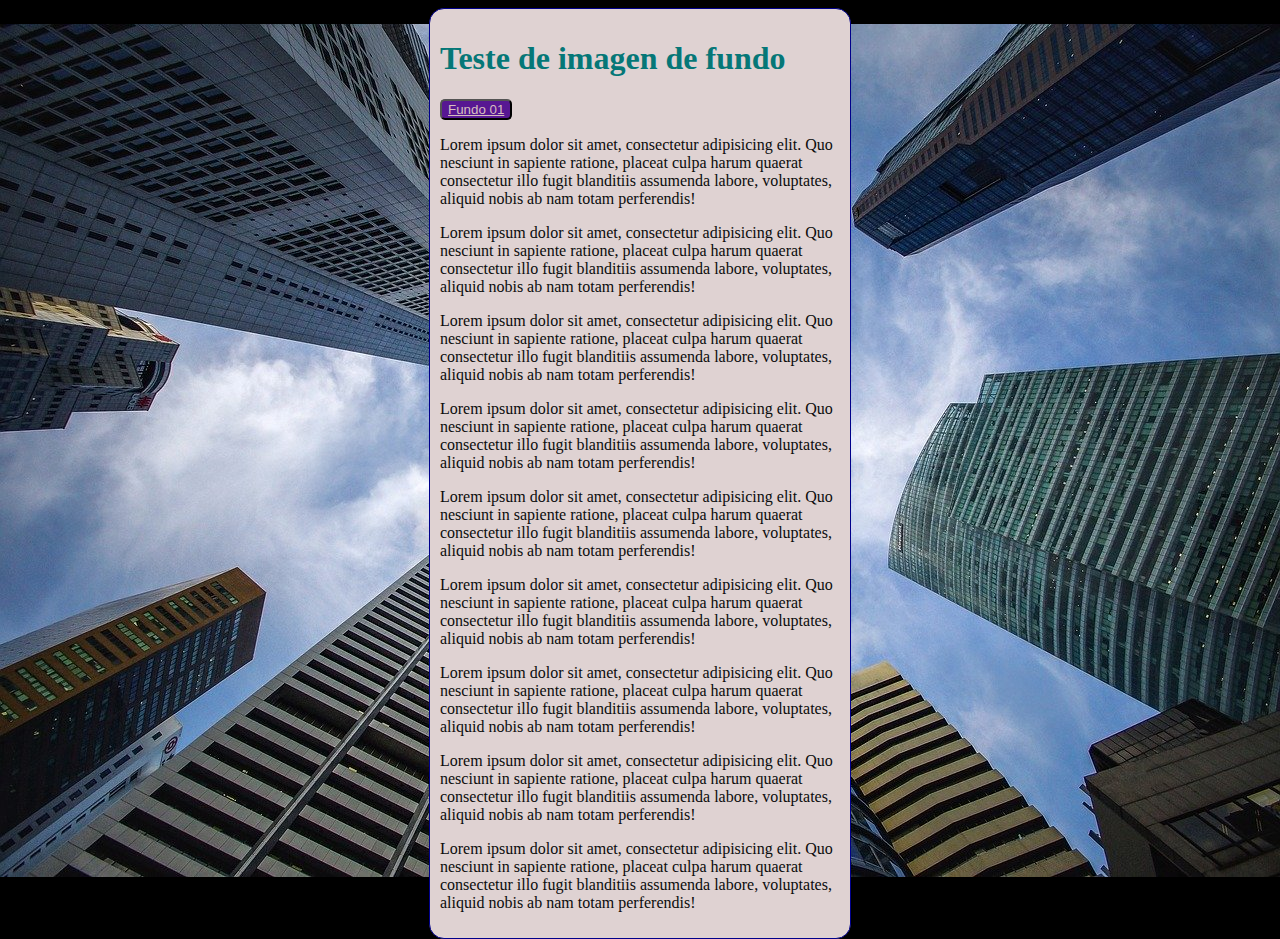
<file: index.html>
<!DOCTYPE html>
<html lang="pt-br">
<head>
    <meta charset="UTF-8">
    <meta name="viewport" content="width=device-width, initial-scale=1.0">
    <link rel="stylesheet" href="css/style.css">
    <title>Test</title>
</head>
<body>
    
       
    <main>
        <h1>Teste de imagen de fundo</h1>
        <button>
            <a href="/fundo01.html">Fundo 01</a>
        </button>
        <p>Lorem ipsum dolor sit amet, consectetur adipisicing elit.
            Quo nesciunt in sapiente ratione, 
            placeat culpa harum quaerat consectetur illo fugit blanditiis assumenda labore, voluptates, aliquid nobis ab nam totam perferendis!
        </p>
        <p>Lorem ipsum dolor sit amet, consectetur adipisicing elit.
            Quo nesciunt in sapiente ratione, 
            placeat culpa harum quaerat consectetur illo fugit blanditiis assumenda labore, voluptates, aliquid nobis ab nam totam perferendis!
        </p>
        <p>Lorem ipsum dolor sit amet, consectetur adipisicing elit.
            Quo nesciunt in sapiente ratione, 
            placeat culpa harum quaerat consectetur illo fugit blanditiis assumenda labore, voluptates, aliquid nobis ab nam totam perferendis!
        </p>
        <p>Lorem ipsum dolor sit amet, consectetur adipisicing elit.
            Quo nesciunt in sapiente ratione, 
            placeat culpa harum quaerat consectetur illo fugit blanditiis assumenda labore, voluptates, aliquid nobis ab nam totam perferendis!
        </p>
        <p>Lorem ipsum dolor sit amet, consectetur adipisicing elit.
            Quo nesciunt in sapiente ratione, 
            placeat culpa harum quaerat consectetur illo fugit blanditiis assumenda labore, voluptates, aliquid nobis ab nam totam perferendis!
        </p>
        <p>Lorem ipsum dolor sit amet, consectetur adipisicing elit.
            Quo nesciunt in sapiente ratione, 
            placeat culpa harum quaerat consectetur illo fugit blanditiis assumenda labore, voluptates, aliquid nobis ab nam totam perferendis!
        </p>
        <p>Lorem ipsum dolor sit amet, consectetur adipisicing elit.
            Quo nesciunt in sapiente ratione, 
            placeat culpa harum quaerat consectetur illo fugit blanditiis assumenda labore, voluptates, aliquid nobis ab nam totam perferendis!
        </p>
        <p>Lorem ipsum dolor sit amet, consectetur adipisicing elit.
            Quo nesciunt in sapiente ratione, 
            placeat culpa harum quaerat consectetur illo fugit blanditiis assumenda labore, voluptates, aliquid nobis ab nam totam perferendis!
        </p>
        <p>Lorem ipsum dolor sit amet, consectetur adipisicing elit.
            Quo nesciunt in sapiente ratione, 
            placeat culpa harum quaerat consectetur illo fugit blanditiis assumenda labore, voluptates, aliquid nobis ab nam totam perferendis!
        </p>
        
    </main>
    
    
</body>
</html>
</file>
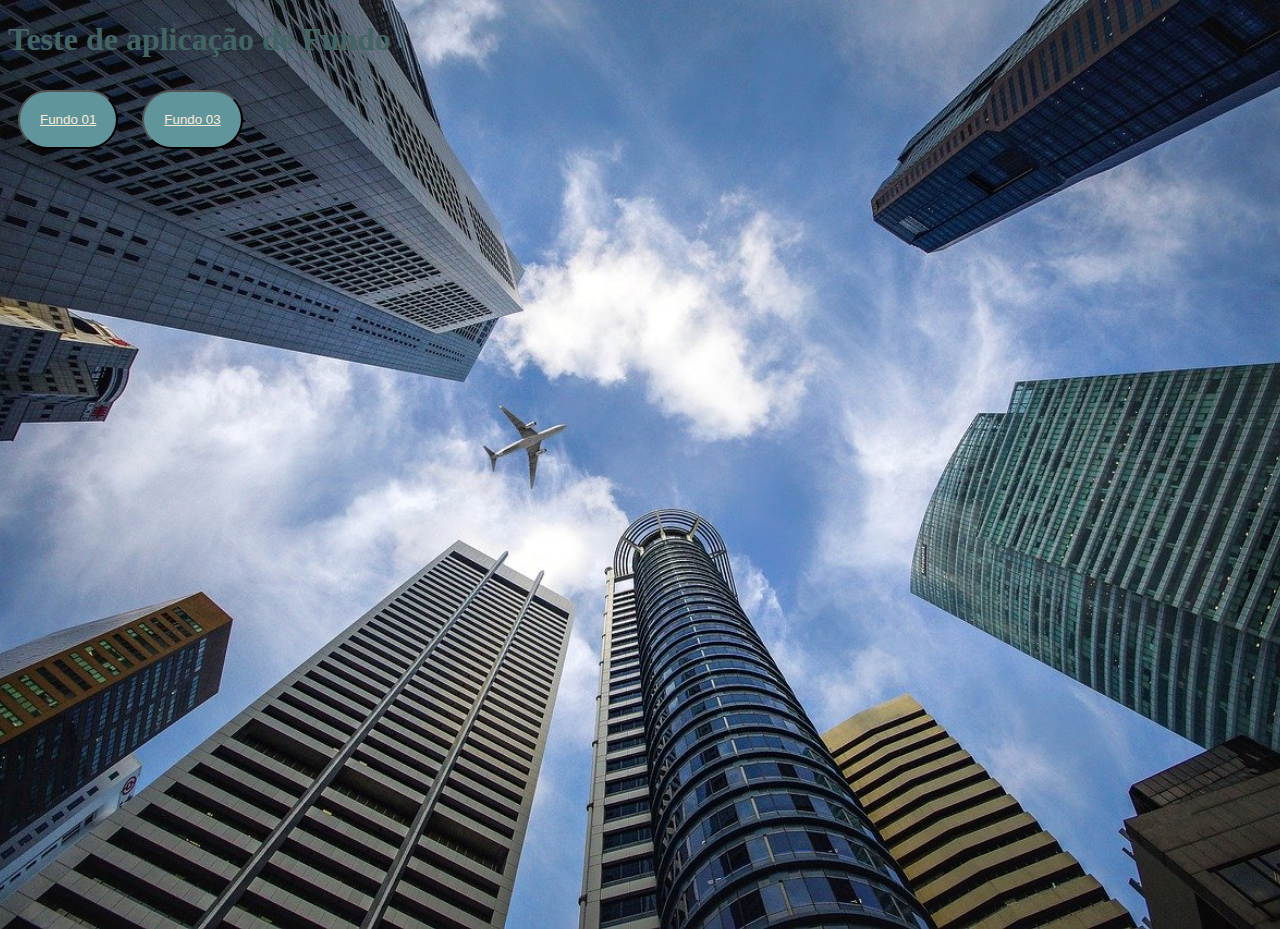
<file: fundo02.html>
<!DOCTYPE html>
<html lang="pt-br">
<head>
    <meta charset="UTF-8">
    <meta name="viewport" content="width=device-width, initial-scale=1.0">
    <link rel="stylesheet" href="css/style2.css">
    <title>Fundo 02</title>
</head>
<body>

    <h1>Teste de aplicação de Fundo</h1>

   
    
    <button>
        <a href="/fundo01.html">Fundo 01</a>
    </button>

    <button>
        <a href="/fundo03.html">Fundo 03</a>
    </button>
    
</body>
</html>
</file>
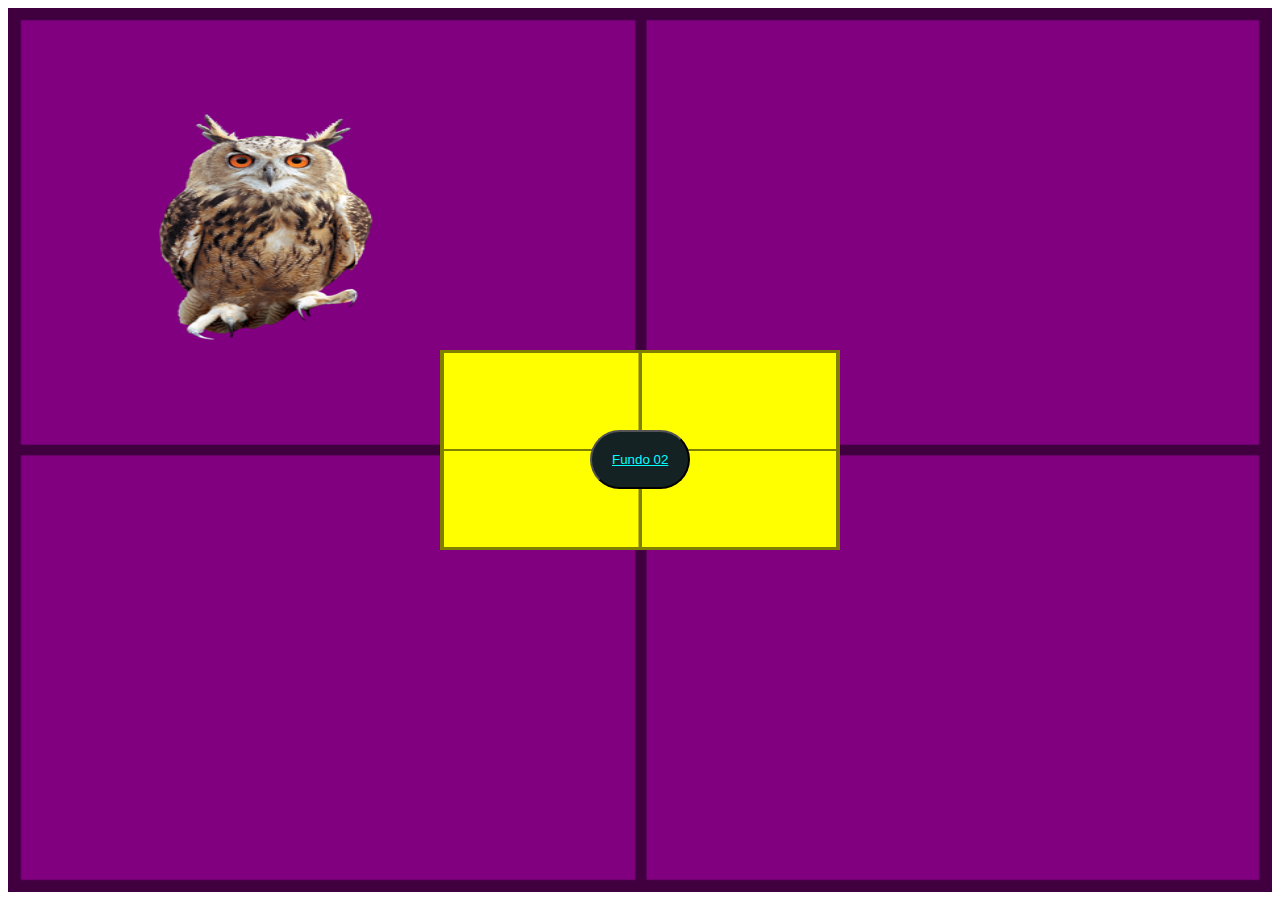
<file: fundo03.html>
<!DOCTYPE html>
<html lang="pt-br">
<head>
    <meta charset="UTF-8">
    <meta name="viewport" content="width=device-width, initial-scale=1.0">
    <link rel="stylesheet" href="css/style3.css">
    <title>Alinhamento vertical</title>
</head>
<body>
    <section id="container">
        <img id="coruja" src="/imagens/R.png" alt="coruja">
        <article id="conteudo">
            <button>
                <a href="/fundo02.html">Fundo 02</a>
            </button>
        </article>
    </section>
</body>
</html>
</file>
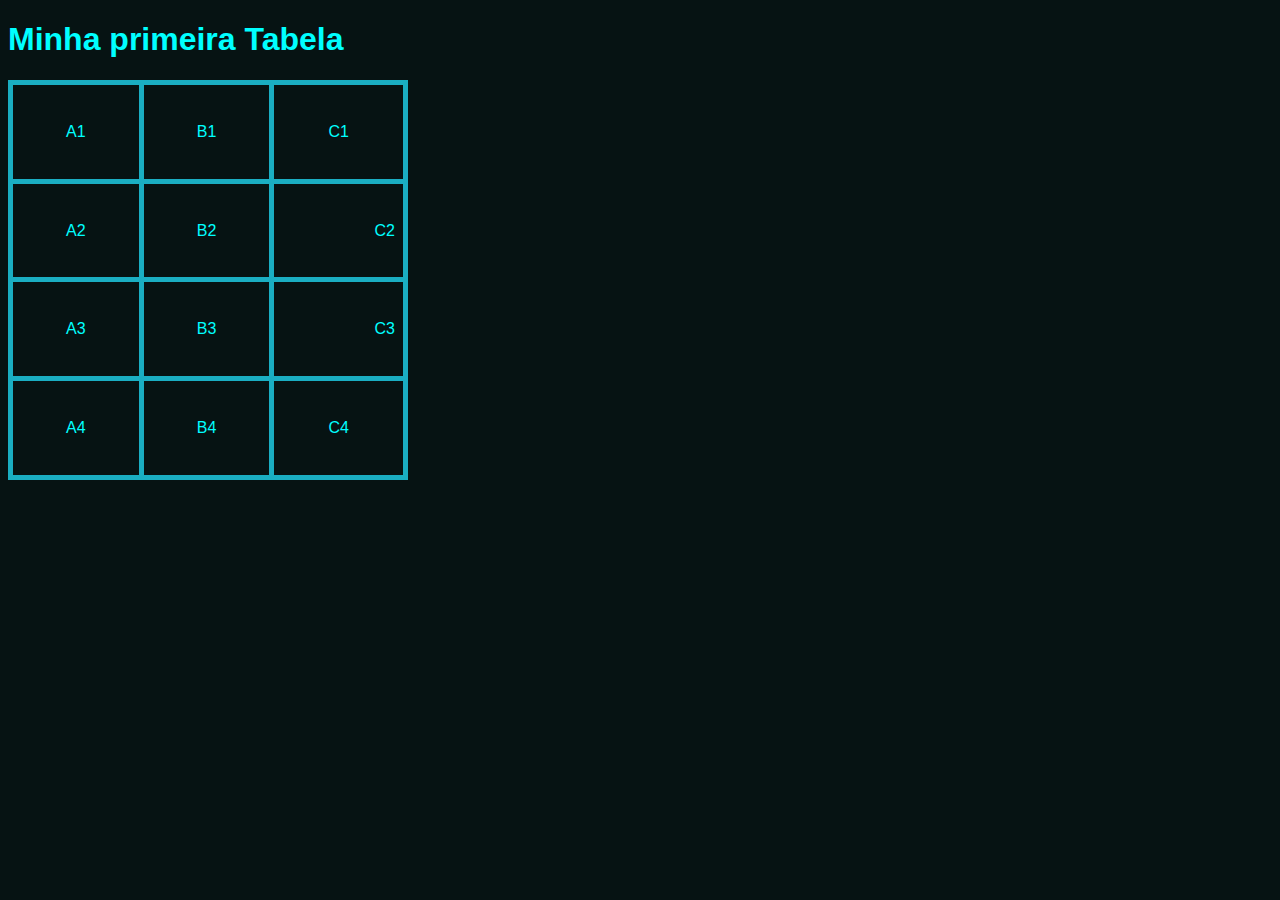
<file: tabela.html>
<!DOCTYPE html>
<html lang="en">
<head>
    <meta charset="UTF-8">
    <meta name="viewport" content="width=device-width, initial-scale=1.0">
    <link rel="stylesheet" href="css/tabela.css">
    <title>Tabela</title>
</head>
<body>
    <!--
        Obs: Tabela não é para criar estrutura de um site
    -->
    <h1>Minha primeira Tabela</h1>
    <!--
        # HERARQUIA DE TABELAS
        1 => table => (TABLE ROWS) -> Linhas de tabelas
                    TABLE ROWS => (TABLE HEADER) -> Cabeçalho de tabela
                        TABLE HEADER => (TABLE DATA) -> Dado de tabela


     outra obs:
     '</td> e </tr> não são por obrigação'                   

    -->

    <table>
        <tr> <!--TABLE ROWS 'primeira linha'-->
            <td class="a1">A1</td><!--TABLE DATA 'Dado de tabela'-->
            <td>B1</td>
            <td>C1</td>
        </tr>

        <tr> <!--TABLE ROWS 'primeira linha'-->
            <td>A2</td><!--TABLE DATA 'Dado de tabela'-->
            <td>B2</td>
            <td class="numero">C2</td>
        </tr>

        <tr> <!--TABLE ROWS 'primeira linha'-->
            <td>A3</td><!--TABLE DATA 'Dado de tabela'-->
            <td>B3</td>
            <td class="numero">C3</td>
        </tr>

        <tr> <!--TABLE ROWS 'primeira linha'-->
            <td>A4</td><!--TABLE DATA 'Dado de tabela'-->
            <td>B4</td>
            <td>C4</td>
        </tr>

        
    </table>


</body>
</html>
</file>
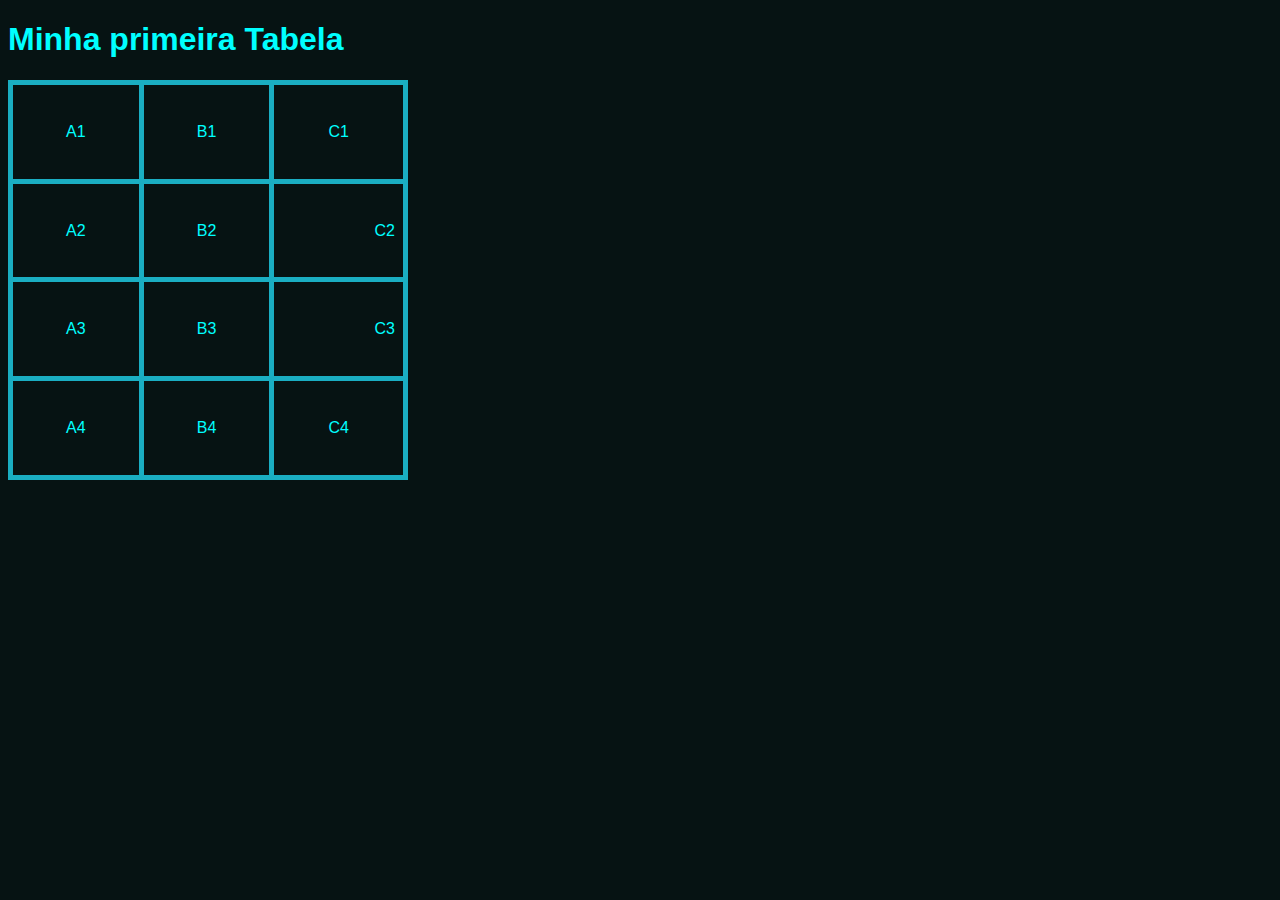
<file: tabela01.html>
<!DOCTYPE html>
<html lang="en">
<head>
    <meta charset="UTF-8">
    <meta name="viewport" content="width=device-width, initial-scale=1.0">
    <link rel="stylesheet" href="css/tabela01.css">
    <title>Tabela 01</title>
</head>
<body>
    <!--
        Obs: Tabela não é para criar estrutura de um site
    -->
    <h1>Minha primeira Tabela</h1>
    <!--
        # HERARQUIA DE TABELAS
        1 => table => (TABLE ROWS) -> Linhas de tabelas
                    TABLE ROWS => (TABLE HEADER) -> Cabeçalho de tabela
                        TABLE HEADER => (TABLE DATA) -> Dado de tabela


     outra obs:
     '</td> e </tr> não são por obrigação'                   

    -->

    <table>
        <tr> <!--TABLE ROWS 'primeira linha'-->
            <td class="a1">A1</td><!--TABLE DATA 'Dado de tabela'-->
            <td>B1</td>
            <td>C1</td>
        </tr>

        <tr> <!--TABLE ROWS 'primeira linha'-->
            <td>A2</td><!--TABLE DATA 'Dado de tabela'-->
            <td>B2</td>
            <td class="numero">C2</td>
        </tr>

        <tr> <!--TABLE ROWS 'primeira linha'-->
            <td>A3</td><!--TABLE DATA 'Dado de tabela'-->
            <td>B3</td>
            <td class="numero">C3</td>
        </tr>

        <tr> <!--TABLE ROWS 'primeira linha'-->
            <td>A4</td><!--TABLE DATA 'Dado de tabela'-->
            <td>B4</td>
            <td>C4</td>
        </tr>

        
    </table>


</body>
</html>
</file>
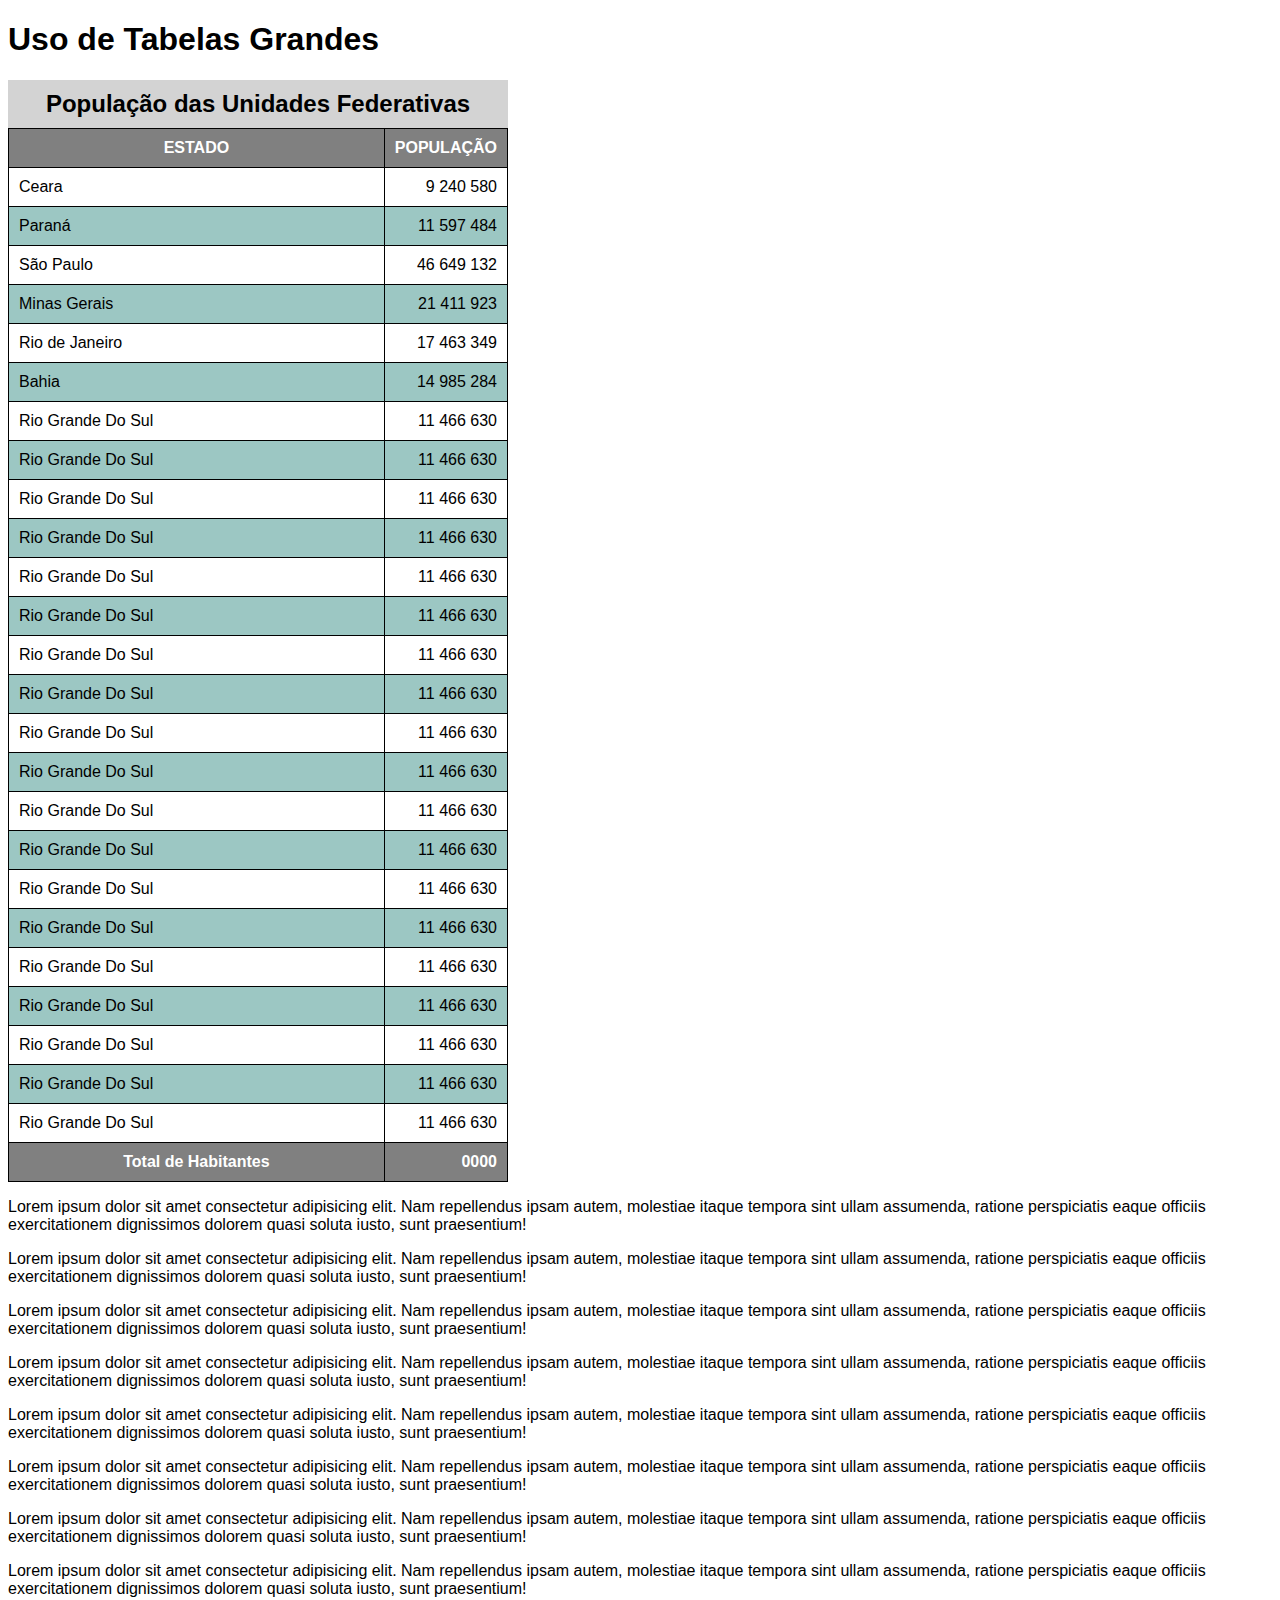
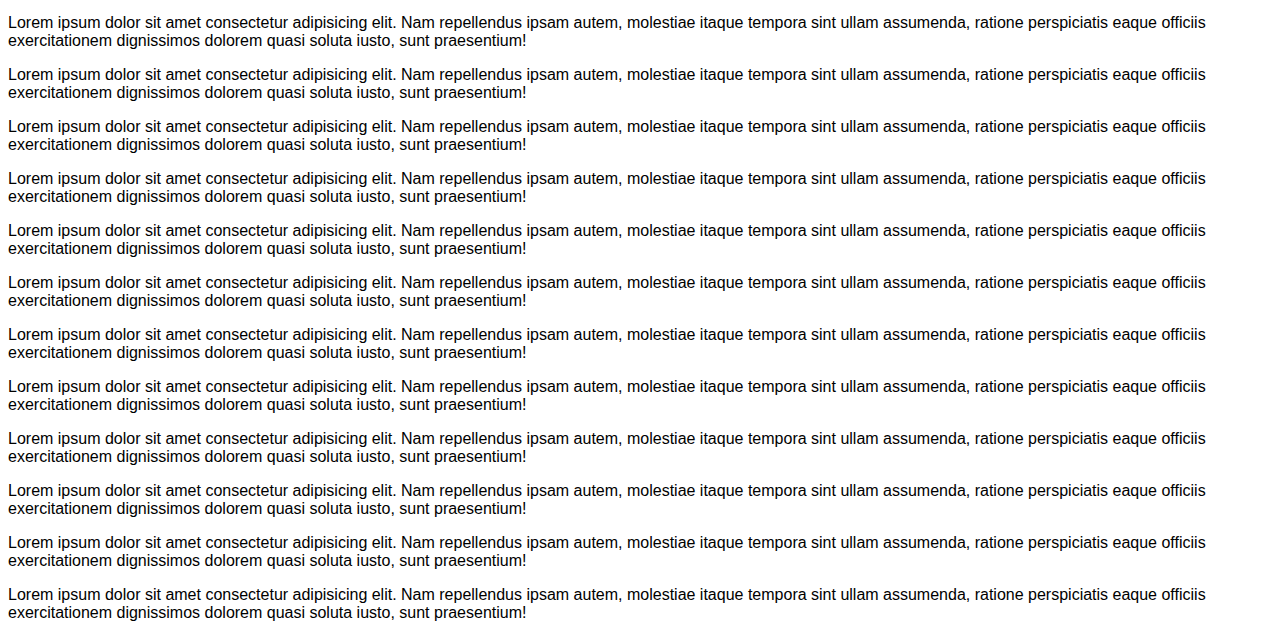
<file: tabela02.html>
<!DOCTYPE html>
<html lang="pt-br">
<head>
    <meta charset="UTF-8">
    <meta name="viewport" content="width=device-width, initial-scale=1.0">
    <link rel="stylesheet" href="css/tabela02.css">
    <title>Tabela 02</title>
</head>
<body>
    <h1>Uso de Tabelas Grandes</h1>
    <!--
   * ANATOMIA PARA TABELAS GRANDES
     TABLE => TABELA

        CAPTION => A LEGENDA DA TABELA(TITULO)

        THEAD => CABEÇA DA TABELA
            TR, TD, TH

           TBODY => CORPO DA TABELA
               TR, TD, TH

             TFOOT => FOOTER DA TABELA 
                    TR, TD, TH
    -->
    <table>
        <caption>População das Unidades Federativas</caption>
        <thead>
            <tr>
                <th scope="col">ESTADO</th>
                <th scope="col" style="width: 50px;">POPULAÇÃO</th>
            </tr>
        </thead>

        <tbody>
            <tr>
                <td>Ceara</td>
                <td class="num">9 240 580</td>
            </tr>

            <tr>
                <td>Paraná</td>
                <td class="num">11 597 484</td>
            </tr>

            <tr>
                <td>São Paulo</td>
                <td class="num">46 649 132</td>
            </tr>

            <tr>
                <td>Minas Gerais</td>
                <td class="num">21 411 923</td>
            </tr>

            <tr>
                <td>Rio de Janeiro</td>
                <td class="num">17 463 349</td>
            </tr>

            <tr>
                <td>Bahia</td>
                <td class="num">14 985 284</td>
            </tr>

            <tr>
                <td>Rio Grande Do Sul</td>
                <td class="num">11 466 630</td>
            </tr>

            <tr>
                <td>Rio Grande Do Sul</td>
                <td class="num">11 466 630</td>
            </tr>

            <tr>
                <td>Rio Grande Do Sul</td>
                <td class="num">11 466 630</td>
            </tr>

            <tr>
                <td>Rio Grande Do Sul</td>
                <td class="num">11 466 630</td>
            </tr>

            <tr>
                <td>Rio Grande Do Sul</td>
                <td class="num">11 466 630</td>
            </tr>

            <tr>
                <td>Rio Grande Do Sul</td>
                <td class="num">11 466 630</td>
            </tr>

            <tr>
                <td>Rio Grande Do Sul</td>
                <td class="num">11 466 630</td>
            </tr>

            <tr>
                <td>Rio Grande Do Sul</td>
                <td class="num">11 466 630</td>
            </tr>

            <tr>
                <td>Rio Grande Do Sul</td>
                <td class="num">11 466 630</td>
            </tr>

            <tr>
                <td>Rio Grande Do Sul</td>
                <td class="num">11 466 630</td>
            </tr>

            <tr>
                <td>Rio Grande Do Sul</td>
                <td class="num">11 466 630</td>
            </tr>

            <tr>
                <td>Rio Grande Do Sul</td>
                <td class="num">11 466 630</td>
            </tr>

            <tr>
                <td>Rio Grande Do Sul</td>
                <td class="num">11 466 630</td>
            </tr>

            <tr>
                <td>Rio Grande Do Sul</td>
                <td class="num">11 466 630</td>
            </tr>

            <tr>
                <td>Rio Grande Do Sul</td>
                <td class="num">11 466 630</td>
            </tr>

            <tr>
                <td>Rio Grande Do Sul</td>
                <td class="num">11 466 630</td>
            </tr>

            <tr>
                <td>Rio Grande Do Sul</td>
                <td class="num">11 466 630</td>
            </tr>

            <tr>
                <td>Rio Grande Do Sul</td>
                <td class="num">11 466 630</td>
            </tr>

            <tr>
                <td>Rio Grande Do Sul</td>
                <td class="num">11 466 630</td>
            </tr>
        </tbody>

        <tfoot>
            <tr>
                <th scope="row">Total de Habitantes</th>
                <td class="num"><strong>0000</strong></td>
            </tr>
        </tfoot>
    </table>
    <p>Lorem ipsum dolor sit amet consectetur adipisicing elit. 
       Nam repellendus ipsam autem,
       molestiae itaque tempora sint ullam assumenda, 
       ratione perspiciatis eaque officiis exercitationem dignissimos dolorem quasi soluta iusto, 
       sunt praesentium!
    </p>

    <p>Lorem ipsum dolor sit amet consectetur adipisicing elit. 
        Nam repellendus ipsam autem,
        molestiae itaque tempora sint ullam assumenda, 
        ratione perspiciatis eaque officiis exercitationem dignissimos dolorem quasi soluta iusto, 
        sunt praesentium!
     </p>

     <p>Lorem ipsum dolor sit amet consectetur adipisicing elit. 
        Nam repellendus ipsam autem,
        molestiae itaque tempora sint ullam assumenda, 
        ratione perspiciatis eaque officiis exercitationem dignissimos dolorem quasi soluta iusto, 
        sunt praesentium!
     </p>

     <p>Lorem ipsum dolor sit amet consectetur adipisicing elit. 
        Nam repellendus ipsam autem,
        molestiae itaque tempora sint ullam assumenda, 
        ratione perspiciatis eaque officiis exercitationem dignissimos dolorem quasi soluta iusto, 
        sunt praesentium!
     </p>

     <p>Lorem ipsum dolor sit amet consectetur adipisicing elit. 
        Nam repellendus ipsam autem,
        molestiae itaque tempora sint ullam assumenda, 
        ratione perspiciatis eaque officiis exercitationem dignissimos dolorem quasi soluta iusto, 
        sunt praesentium!
     </p>

     <p>Lorem ipsum dolor sit amet consectetur adipisicing elit. 
        Nam repellendus ipsam autem,
        molestiae itaque tempora sint ullam assumenda, 
        ratione perspiciatis eaque officiis exercitationem dignissimos dolorem quasi soluta iusto, 
        sunt praesentium!
     </p>

     <p>Lorem ipsum dolor sit amet consectetur adipisicing elit. 
        Nam repellendus ipsam autem,
        molestiae itaque tempora sint ullam assumenda, 
        ratione perspiciatis eaque officiis exercitationem dignissimos dolorem quasi soluta iusto, 
        sunt praesentium!
     </p>

     <p>Lorem ipsum dolor sit amet consectetur adipisicing elit. 
        Nam repellendus ipsam autem,
        molestiae itaque tempora sint ullam assumenda, 
        ratione perspiciatis eaque officiis exercitationem dignissimos dolorem quasi soluta iusto, 
        sunt praesentium!
     </p>

     <p>Lorem ipsum dolor sit amet consectetur adipisicing elit. 
        Nam repellendus ipsam autem,
        molestiae itaque tempora sint ullam assumenda, 
        ratione perspiciatis eaque officiis exercitationem dignissimos dolorem quasi soluta iusto, 
        sunt praesentium!
     </p>

     <p>Lorem ipsum dolor sit amet consectetur adipisicing elit. 
        Nam repellendus ipsam autem,
        molestiae itaque tempora sint ullam assumenda, 
        ratione perspiciatis eaque officiis exercitationem dignissimos dolorem quasi soluta iusto, 
        sunt praesentium!
     </p>

     <p>Lorem ipsum dolor sit amet consectetur adipisicing elit. 
        Nam repellendus ipsam autem,
        molestiae itaque tempora sint ullam assumenda, 
        ratione perspiciatis eaque officiis exercitationem dignissimos dolorem quasi soluta iusto, 
        sunt praesentium!
     </p>

     <p>Lorem ipsum dolor sit amet consectetur adipisicing elit. 
        Nam repellendus ipsam autem,
        molestiae itaque tempora sint ullam assumenda, 
        ratione perspiciatis eaque officiis exercitationem dignissimos dolorem quasi soluta iusto, 
        sunt praesentium!
     </p>

     <p>Lorem ipsum dolor sit amet consectetur adipisicing elit. 
        Nam repellendus ipsam autem,
        molestiae itaque tempora sint ullam assumenda, 
        ratione perspiciatis eaque officiis exercitationem dignissimos dolorem quasi soluta iusto, 
        sunt praesentium!
     </p>

     <p>Lorem ipsum dolor sit amet consectetur adipisicing elit. 
        Nam repellendus ipsam autem,
        molestiae itaque tempora sint ullam assumenda, 
        ratione perspiciatis eaque officiis exercitationem dignissimos dolorem quasi soluta iusto, 
        sunt praesentium!
     </p>

     <p>Lorem ipsum dolor sit amet consectetur adipisicing elit. 
        Nam repellendus ipsam autem,
        molestiae itaque tempora sint ullam assumenda, 
        ratione perspiciatis eaque officiis exercitationem dignissimos dolorem quasi soluta iusto, 
        sunt praesentium!
     </p>

     <p>Lorem ipsum dolor sit amet consectetur adipisicing elit. 
        Nam repellendus ipsam autem,
        molestiae itaque tempora sint ullam assumenda, 
        ratione perspiciatis eaque officiis exercitationem dignissimos dolorem quasi soluta iusto, 
        sunt praesentium!
     </p>

     <p>Lorem ipsum dolor sit amet consectetur adipisicing elit. 
        Nam repellendus ipsam autem,
        molestiae itaque tempora sint ullam assumenda, 
        ratione perspiciatis eaque officiis exercitationem dignissimos dolorem quasi soluta iusto, 
        sunt praesentium!
     </p>

     <p>Lorem ipsum dolor sit amet consectetur adipisicing elit. 
        Nam repellendus ipsam autem,
        molestiae itaque tempora sint ullam assumenda, 
        ratione perspiciatis eaque officiis exercitationem dignissimos dolorem quasi soluta iusto, 
        sunt praesentium!
     </p>

     <p>Lorem ipsum dolor sit amet consectetur adipisicing elit. 
        Nam repellendus ipsam autem,
        molestiae itaque tempora sint ullam assumenda, 
        ratione perspiciatis eaque officiis exercitationem dignissimos dolorem quasi soluta iusto, 
        sunt praesentium!
     </p>

     <p>Lorem ipsum dolor sit amet consectetur adipisicing elit. 
        Nam repellendus ipsam autem,
        molestiae itaque tempora sint ullam assumenda, 
        ratione perspiciatis eaque officiis exercitationem dignissimos dolorem quasi soluta iusto, 
        sunt praesentium!
     </p>
</body>
</html>
</file>
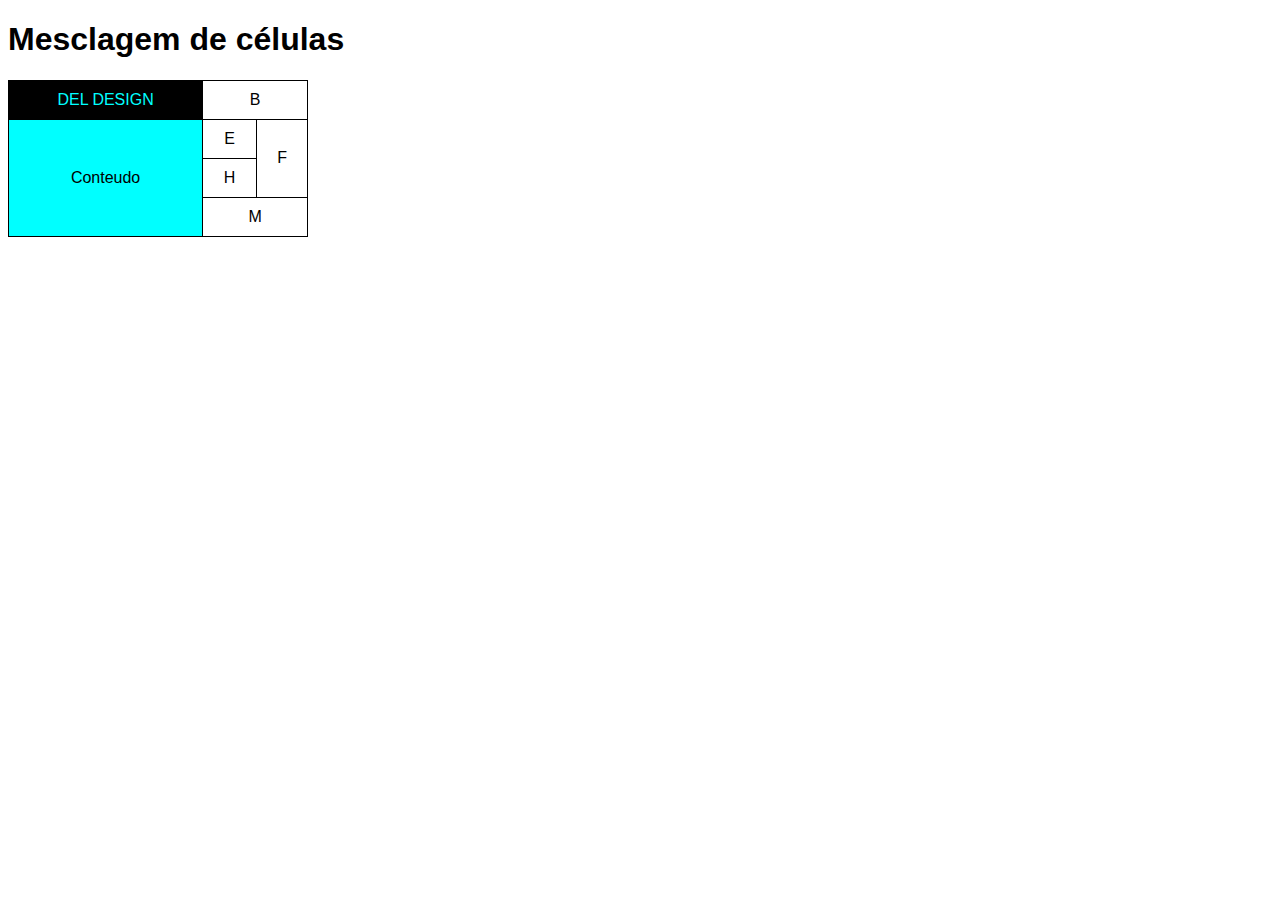
<file: tabela03.html>
<!DOCTYPE html>
<html lang="en">
<head>
    <meta charset="UTF-8">
    <meta name="viewport" content="width=device-width, initial-scale=1.0">
    <link rel="stylesheet" href="css/tabela03.css">
    <title>Tabela 03</title>
</head>
<body>
    <h1>Mesclagem de células</h1>
    <table>
        <!-- colspan="" para expandir  colunas-->
        <!-- rowspan="" para expandir  linhas-->
        <tr><!--LINHAS-->
            <td id="cabecalho">DEL DESIGN</td><!--COLUNAS-->
            <td colspan="2">B</td><!-- colspan="2" para expandir 2 colunas-->
            <!--<td>C</td>-->
        </tr>
        <tr><!--LINHAS-->
            <td rowspan="3" id="conteudo">Conteudo</td><!-- rowspan="3" para expandir 3 linhas-->
            <td>E</td>
            <td rowspan="2">F</td>
        </tr>    
        <tr><!--LINHAS-->
            <!--<td>G</td>-->
            <td>H</td>
            <!--<td>I</td>-->
        </tr>   
        <tr><!--LINHAS-->
            <!--<td>J</td>-->
            <!--<td>L</td>-->
            <td colspan="2">M</td>
        </tr>

    </table>
</body>
</html>
</file>
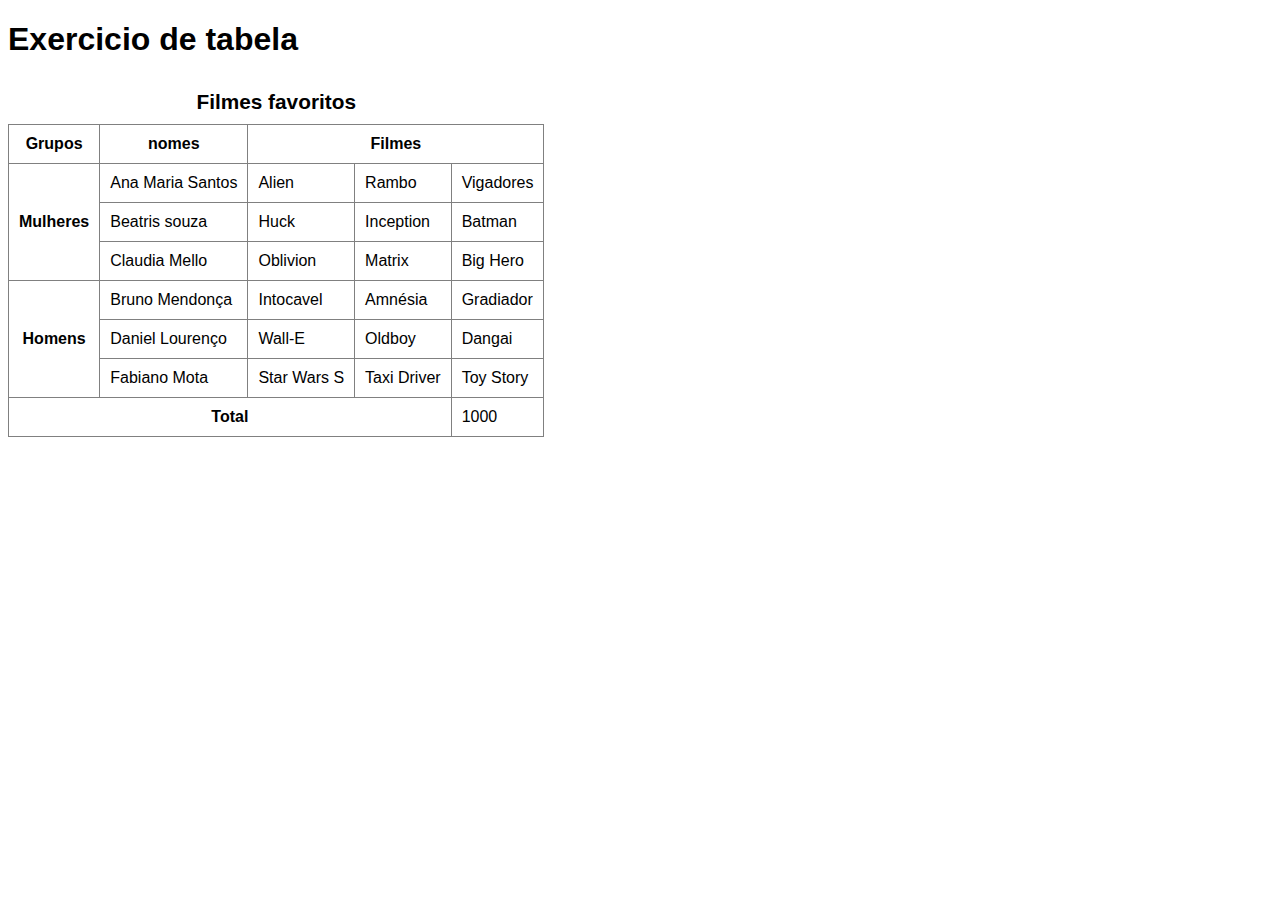
<file: tabela04.html>
<!DOCTYPE html>
<html lang="en">
<head>
    <meta charset="UTF-8">
    <meta name="viewport" content="width=device-width, initial-scale=1.0">
    <link rel="stylesheet" href="css/tabela04.css">
    <title>Tabelas 04</title>
</head>
<body>
    <h1>Exercicio de tabela</h1>
    <table>
       <caption>
            Filmes favoritos
       </caption> 

       <thead>
            <tr>
                <th scope="col">Grupos</th>
                <th scope="col">nomes</th>
                <th colspan="3" scope="colgroup">Filmes</th>
            </tr>
       </thead>

       <tfoot>
           <tr>
               <th colspan="4" scope="row">Total</th>
               <td>1000</td>
           </tr>
       </tfoot>

       <tbody>
           
            <tr>
                <th rowspan="3" scope="rowgroup">Mulheres</th>
                <td>Ana Maria Santos</td>
                <td>Alien</td>
                <td>Rambo</td>
                <td>Vigadores</td>
            </tr>
            <tr>
                <td>Beatris souza</td>
                <td>Huck</td>
                <td>Inception</td>
                <td>Batman</td>
            </tr>
            <tr>
                <td>Claudia Mello</td>
                <td>Oblivion</td>
                <td>Matrix</td>
                <td>Big Hero</td>
            </tr>

            <tr>
                <th rowspan="3" scope="rowgroup">Homens</th>
                <td>Bruno Mendonça</td>
                <td>Intocavel</td>
                <td>Amnésia</td>
                <td>Gradiador</td>
            </tr>
            <tr>
                <td>Daniel Lourenço</td>
                <td>Wall-E</td>
                <td>Oldboy</td>
                <td>Dangai</td>
            </tr>
            <tr>
                <td>Fabiano Mota</td>
                <td>Star Wars S</td>
                <td>Taxi Driver</td>
                <td>Toy Story</td>
            </tr>
       </tbody>
    </table>
</body>
</html>
</file>
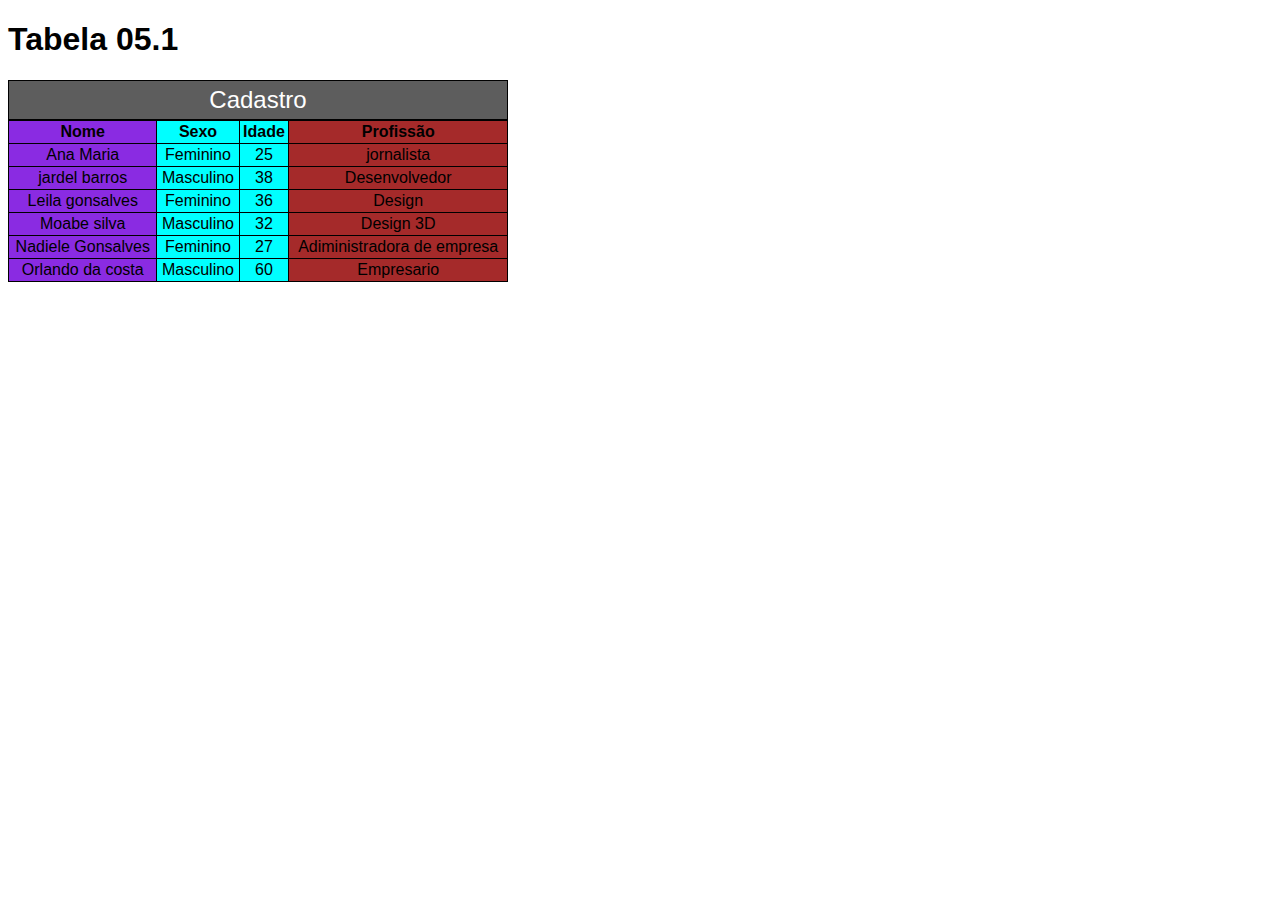
<file: tabela05.1.html>
<!DOCTYPE html>
<html lang="en">
<head>
    <meta charset="UTF-8">
    <meta name="viewport" content="width=device-width, initial-scale=1.0">
    <link rel="stylesheet" href="css/tabela05.1.css">
    <title>Tabela 05.1</title>
</head>
<body>
    <h1>Tabela 05.1</h1>
    
    <table>
        <colgroup>
            <col class="nome">
            <col class="gruop" span="2">
            <col class="prof">
        </colgroup><!--TANG NOVA-->
        <caption>Cadastro</caption><!--CAPTION => A LEGENDA DA TABELA(TITULO)-->
        <tr><!--LINHAS-->
            <th scope="col">Nome</th><!--CABEÇALHO-->
            <th scope="col">Sexo</th>
            <th scope="col">Idade</th>
            <th scope="col">Profissão</th>
        </tr>

        <tr><!--LINHAS-->
            <td>Ana Maria</td><!--TABLE DATA 'Dado de tabela'-->
            <td>Feminino</td>
            <td>25</td>
            <td>jornalista</td>
        </tr>

        <tr><!--LINHAS-->
            <td>jardel barros</td><!--TABLE DATA 'Dado de tabela'-->
            <td>Masculino</td>
            <td>38</td>
            <td>Desenvolvedor</td>
        </tr>

        <tr><!--LINHAS-->
            <td>Leila gonsalves</td><!--TABLE DATA 'Dado de tabela'-->
            <td>Feminino</td>
            <td>36</td>
            <td>Design</td>
        </tr>

        <tr><!--LINHAS-->
            <td>Moabe silva</td><!--TABLE DATA 'Dado de tabela'-->
            <td>Masculino</td>
            <td>32</td>
            <td>Design 3D</td>
        </tr>

        <tr><!--LINHAS-->
                <td>Nadiele Gonsalves</td><!--TABLE DATA 'Dado de tabela'-->
                <td>Feminino</td>
                <td>27</td>
                <td>Adiministradora de empresa</td>
        </tr>

        <tr><!--LINHAS-->
            <td>Orlando da costa</td><!--TABLE DATA 'Dado de tabela'-->
            <td>Masculino</td>
            <td>60</td>
            <td>Empresario</td>
        </tr>


    </table>
</body>
</html>
</file>
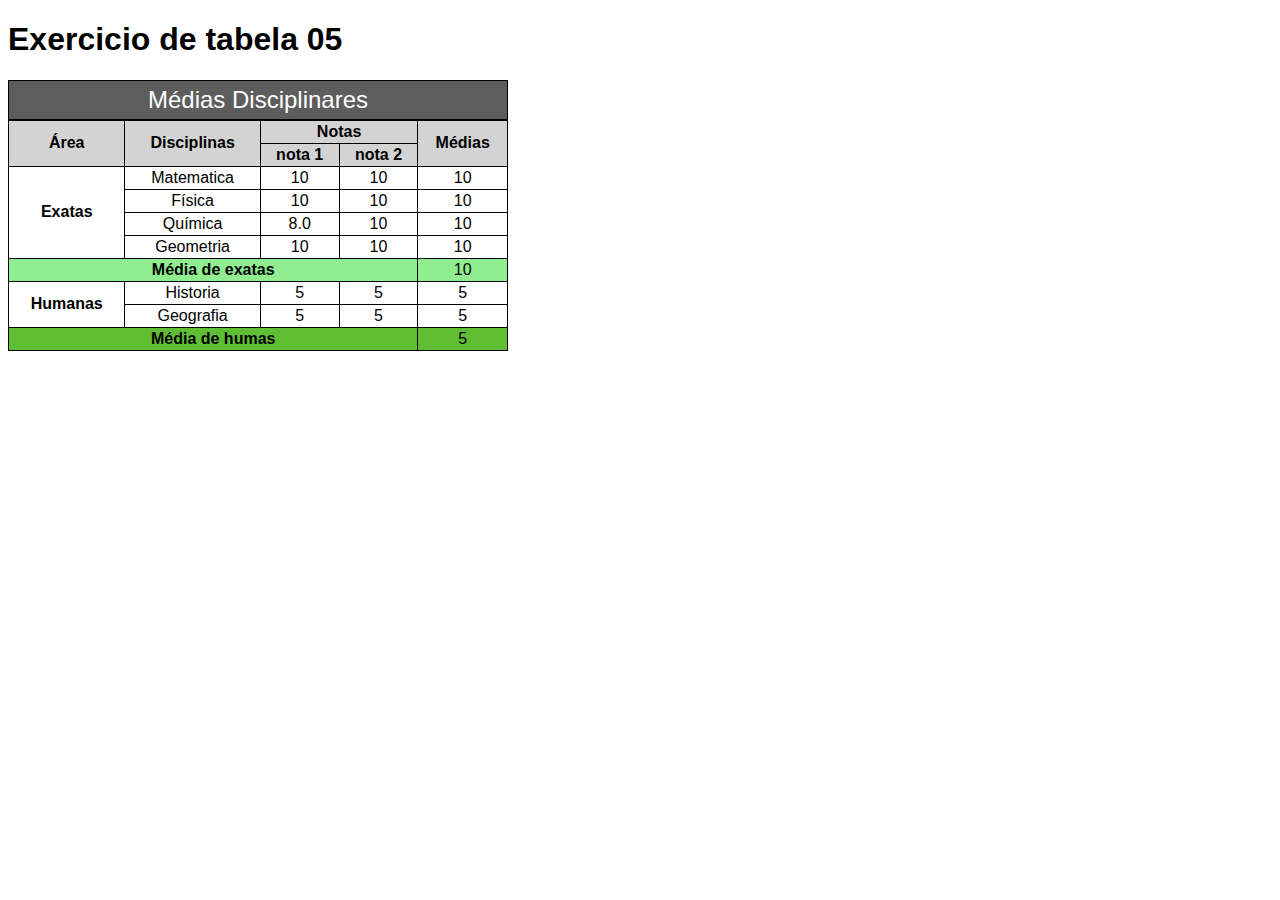
<file: tabela05.html>
<!DOCTYPE html>
<html lang="en">
<head>
    <meta charset="UTF-8">
    <meta name="viewport" content="width=device-width, initial-scale=1.0">
    <link rel="stylesheet" href="css/tabela05.css">
    <title>Tabelas 05</title>
</head>
<body>
    <h1>Exercicio de tabela 05</h1>
    <table>
        <caption>Médias Disciplinares</caption>
        <thead>
            <th colspan="2" rowspan="2">Área</th>
            <th colspan="2" rowspan="2">Disciplinas</th>
            <th colspan="2">Notas</th>
            <th rowspan="2" colspan="3">Médias</th>
            <tr>
                <th>nota 1</th>
                <th>nota 2</th>
            </tr>
        </thead>

        <tbody>
            <tr>
                <th rowspan="4" colspan="2">Exatas</td>
                <td colspan="2">Matematica</td>
                <td>10</td>
                <td>10</td>
                <td>10</td>
            </tr>

            <tr>
                <td colspan="2">Física</td>
                <td>10</td>
                <td>10</td>
                <td>10</td>
            </tr>

            <tr>
                <td colspan="2">Química</td>
                <td>8.0</td>
                <td>10</td>
                <td>10</td>
            </tr>

            <tr>
                <td colspan="2">Geometria</td>
                <td>10</td>
                <td>10</td>
                <td>10</td>
            </tr>

            <tr class="media-exata">
                <th colspan="6">Média de exatas</td>
                <td>10</td>
            </tr>

            <tr>
                <th rowspan="2" colspan="2">Humanas</td>
                <td colspan="2">Historia</td>
                <td>5</td>
                <td>5</td>
                <td>5</td>
            </tr>

            <tr>
                <td colspan="2">Geografia</td>
                <td>5</td>
                <td>5</td>
                <td>5</td>
            </tr>

            <tr class="media">
                <th colspan="6">Média de humas</th>
                <td>5</td>
            </tr>
</body>
</html>
</file>
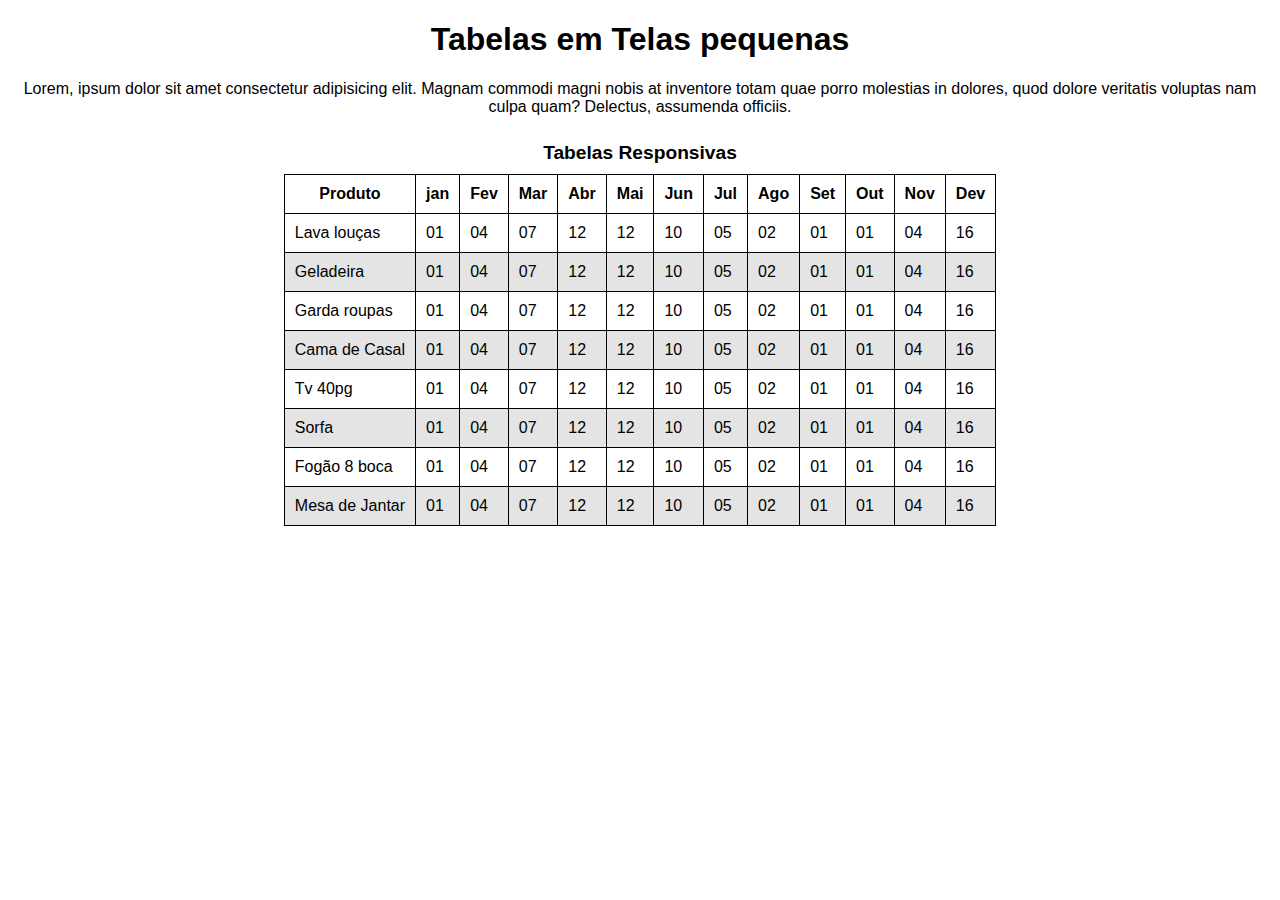
<file: tabela06.html>
<!DOCTYPE html>
<html lang="en">
<head>
    <meta charset="UTF-8">
    <meta name="viewport" content="width=device-width, initial-scale=1.0">
    <link rel="stylesheet" href="/css/style6.css">
    <title>Tabelas Responsivas</title>
</head>
<body>
    <h1>Tabelas em Telas pequenas</h1>
    <p>Lorem, ipsum dolor sit amet consectetur adipisicing elit. 
       Magnam commodi magni nobis at inventore totam quae porro
       molestias in dolores, quod dolore veritatis
       voluptas nam culpa quam? Delectus, assumenda officiis.
    </p>

    <div id="container"> <!-- Para diexar respossiva guarda a 'tabela' dentro de uma 'div com id ' e ajusta com css-->
        <table>
            <caption>Tabelas Responsivas</caption>
            <thead>
                <tr>
                    <th>Produto</th>
                    <th>jan</th>
                    <th>Fev</th>
                    <th>Mar</th>
                    <th>Abr</th>
                    <th>Mai</th>
                    <th>Jun</th>
                    <th>Jul</th>
                    <th>Ago</th>
                    <th>Set</th>
                    <th>Out</th>
                    <th>Nov</th>
                    <th>Dev</th>
                </tr>
            </thead>
            <tbody>
                <tr>
                    <td>Lava louças</td>
                    <td>01</td>
                    <td>04</td>
                    <td>07</td>
                    <td>12</td>
                    <td>12</td>
                    <td>10</td>
                    <td>05</td>
                    <td>02</td>
                    <td>01</td>
                    <td>01</td>
                    <td>04</td>
                    <td>16</td>
                </tr>

                <tr>
                    <td>Geladeira</td>
                    <td>01</td>
                    <td>04</td>
                    <td>07</td>
                    <td>12</td>
                    <td>12</td>
                    <td>10</td>
                    <td>05</td>
                    <td>02</td>
                    <td>01</td>
                    <td>01</td>
                    <td>04</td>
                    <td>16</td>
                </tr>

                <tr>
                    <td>Garda roupas</td>
                    <td>01</td>
                    <td>04</td>
                    <td>07</td>
                    <td>12</td>
                    <td>12</td>
                    <td>10</td>
                    <td>05</td>
                    <td>02</td>
                    <td>01</td>
                    <td>01</td>
                    <td>04</td>
                    <td>16</td>
                </tr>

                <tr>
                    <td>Cama de Casal</td>
                    <td>01</td>
                    <td>04</td>
                    <td>07</td>
                    <td>12</td>
                    <td>12</td>
                    <td>10</td>
                    <td>05</td>
                    <td>02</td>
                    <td>01</td>
                    <td>01</td>
                    <td>04</td>
                    <td>16</td>
                </tr>

                <tr>
                    <td>Tv 40pg</td>
                    <td>01</td>
                    <td>04</td>
                    <td>07</td>
                    <td>12</td>
                    <td>12</td>
                    <td>10</td>
                    <td>05</td>
                    <td>02</td>
                    <td>01</td>
                    <td>01</td>
                    <td>04</td>
                    <td>16</td>
                </tr>

                <tr>
                    <td>Sorfa</td>
                    <td>01</td>
                    <td>04</td>
                    <td>07</td>
                    <td>12</td>
                    <td>12</td>
                    <td>10</td>
                    <td>05</td>
                    <td>02</td>
                    <td>01</td>
                    <td>01</td>
                    <td>04</td>
                    <td>16</td>
                </tr>

                <tr>
                    <td>Fogão 8 boca</td>
                    <td>01</td>
                    <td>04</td>
                    <td>07</td>
                    <td>12</td>
                    <td>12</td>
                    <td>10</td>
                    <td>05</td>
                    <td>02</td>
                    <td>01</td>
                    <td>01</td>
                    <td>04</td>
                    <td>16</td>
                </tr>

                <tr>
                    <td>Mesa de Jantar</td>
                    <td>01</td>
                    <td>04</td>
                    <td>07</td>
                    <td>12</td>
                    <td>12</td>
                    <td>10</td>
                    <td>05</td>
                    <td>02</td>
                    <td>01</td>
                    <td>01</td>
                    <td>04</td>
                    <td>16</td>
                </tr>
            </tbody>
        </table>
    </div>
</body>
</html>
</file>
<file: css/style.css>
body
{
    /*
    height: 100vh;
    background-color: black;
    background-image: url('../imagens/wallpaper002.jpg');
    background-position: center center;
    background-repeat: no-repeat;
    background-size: cover;
    background-attachment: fixed;
    */
    /* shorthand -> background 
       color > image > position > repeat  > attachment
    */
    height: 100vh;
    background: black  url('../imagens/wallpaper002.jpg') center center no-repeat  fixed;
}

main
{
    background-color: rgb(223, 210, 210);
    max-width: 400px;
    padding: 10px;
    margin: auto;
    border-radius: 15px;
    border: 1px solid darkblue
}


h1
{
    color: rgb(5, 119, 119);
}

p
{
    color: rgb(11, 12, 12);
}
button
{
    background-color: rgb(87, 23, 146);
    border-radius: 5px;
}
a
{
    color: rgb(214, 191, 191);
}
</file>
<file: css/style2.css>
body
{
    height: 100vh;
    background-color: rgb(203, 217, 223);
    background-image: url('../imagens/wallpaper002.jpg');
    background-position: center center;
    background-repeat: no-repeat;
    background-size: cover;
}
h1
{
    color: rgb(67, 100, 100);
}
button
{
    padding: 20px;
    margin: 10px;
    border-radius: 50px;
    background-color: rgb(97, 149, 156);
}


a
{
     
    color: antiquewhite;
}
img
{
    padding-top: 20px;
    margin-left: 50%;
}
</file>
<file: css/style3.css>
#container
{
    background-image: url('/imagens/target001.png');
    background-size: 100% 100%;
    position: relative;/**/
    height: 96vh;
    padding: 10px;
    background-color: purple;
}

#conteudo
{
    background-image: url('/imagens/target001.png');
    background-size: 100% 100%;
    position: absolute;/*para */
    height: 200px;
    width: 400px;
    background-color: yellow;
    left: 50%;
    top: 50%;
    transform: translate(-50%, -50%);
}

button
{
    position: relative;
    padding: 20px;
    margin: 10px;
    left: 35%;
    top: 35%;
    border-radius: 50px;
    background-color: rgb(21, 34, 36);
}

a
{
    color: aqua;
}

#coruja
{
    position: relative;/**/
    height: 250px;
    width: 250px; 
    left: 10%;
    top: 10%;
}
</file>
<file: css/tabela.css>
body
{
    background-color: rgb(6, 19, 19);
    font-family: Arial, Helvetica, sans-serif;
}

h1
{
    color: aqua;
}

table
{
    width: 400px;
    height: 400px;
    color: aqua;
    border-collapse: collapse;/**/
}


td
{
    border: 5px solid rgb(26, 174, 194);
    padding: 8px;
    text-align: center;/* Alinhamento horizontal*/
    vertical-align: middle;
}

.numero
{
    text-align: right;
}
</file>
<file: css/tabela01.css>
body
{
    background-color: rgb(6, 19, 19);
    font-family: Arial, Helvetica, sans-serif;
}

h1
{
    color: aqua;
}

table
{
    width: 400px;
    height: 400px;
    color: aqua;
    border-collapse: collapse;/**/
}


td
{
    border: 5px solid rgb(26, 174, 194);
    padding: 8px;
    text-align: center;/* Alinhamento horizontal*/
    vertical-align: middle;/* Alinhamento vertical*/
}

.numero
{
    text-align: right; /* Alinhamento vertical*/
}
</file>
<file: css/tabela02.css>
body
{
    font-family: Arial, Helvetica, sans-serif;
}

table
{
    width: 500px;
    border-collapse: collapse;
    position: relative;
}

td, th
{
    border: 1px solid black;
    padding: 10px;
}

caption
{
    font-size: 1.5em;
    font-weight: bold;
    padding: 10px;
    background-color: lightgray;
}

thead, tfoot
{
    background-color: gray;
    color: white;
}

thead > tr > th
{
    position: sticky;
    top: -1px;
    background-color:  gray;
}

tbody > tr:nth-child(2n)/* efeito zebrado*/
{
    background-color: rgb(156, 199, 195);
}

td.num
{
    text-align: right;
}
</file>
<file: css/tabela03.css>
body
{
    font-family: Arial, Helvetica, sans-serif;
}
table
{
    border-collapse: collapse;
    width: 300px;
}
td
{
    border: 1px solid black;
    padding: 10px;
    text-align: center;
}

#cabecalho
{
    background-color: black;
    color: aqua;
}

#conteudo
{
    background-color: aqua;
}
</file>
<file: css/tabela04.css>
body
{
    font-family: Arial, Helvetica, sans-serif;
}
table
{
    border-collapse: collapse;
}

caption
{
    font-size: 1.3em;
    font-weight: bold;
    padding: 10px;
}

th, td
{
    border: 1px solid gray;
    padding: 10px;
}
</file>
<file: css/tabela05.1.css>
body {
    font-family: Arial, Helvetica, sans-serif;
}

caption {
    border: 1px solid black;
    padding: 5px;
    font-family: 'Gill Sans', 'Gill Sans MT', Calibri, 'Trebuchet MS', sans-serif;
    font-size: 1.5em;
    background-color: rgba(0, 0, 0, 0.637);
    color: white;
}

table {
    border-collapse: collapse;
    width: 500px;
}
.gruop
{
    background-color: aqua;
}

.nome
{
    background-color: blueviolet;
}

.prof
{
    background-color: brown;
}

th {
    border: 1px solid black;
}

td {
    text-align: center;
    border: 1px solid black;
    
}

.media {
    background-color: rgb(95, 190, 51);
}

.media-exata {
    background-color: lightgreen;
}

th , td {
    padding: 2px;
}
</file>
<file: css/tabela05.css>
body {
    font-family: Arial, Helvetica, sans-serif;
}

caption {
    border: 1px solid black;
    padding: 5px;
    font-family: 'Gill Sans', 'Gill Sans MT', Calibri, 'Trebuchet MS', sans-serif;
    font-size: 1.5em;
    background-color: rgba(0, 0, 0, 0.637);
    color: white;
}

table {
    border-collapse: collapse;
    width: 500px;
}

thead {
    background-color: lightgray;
}

th {
    border: 1px solid black;
}

td {
    text-align: center;
    border: 1px solid black;
}

.media {
    background-color: rgb(95, 190, 51);
}

.media-exata {
    background-color: lightgreen;
}

th , td {
    padding: 2px;
}
</file>
<file: css/style6.css>
body {
    font-family: Arial, Helvetica, sans-serif;
}

h1,p{
    text-align: center;
}

table {
    border-collapse: collapse;
}

caption {
    font-size: 1.2em;
    font-weight: bolder;
    padding: 10px;
}

th , td {
    border: 1px solid black;
    padding: 10px;
}

tr:nth-child(even){
    background-color: rgb(228, 228, 228);
}

div#container{
    display: grid;
    place-items: center;
    overflow-x: auto; /*para não dixar a rolagem transborda*/
}
</file>
